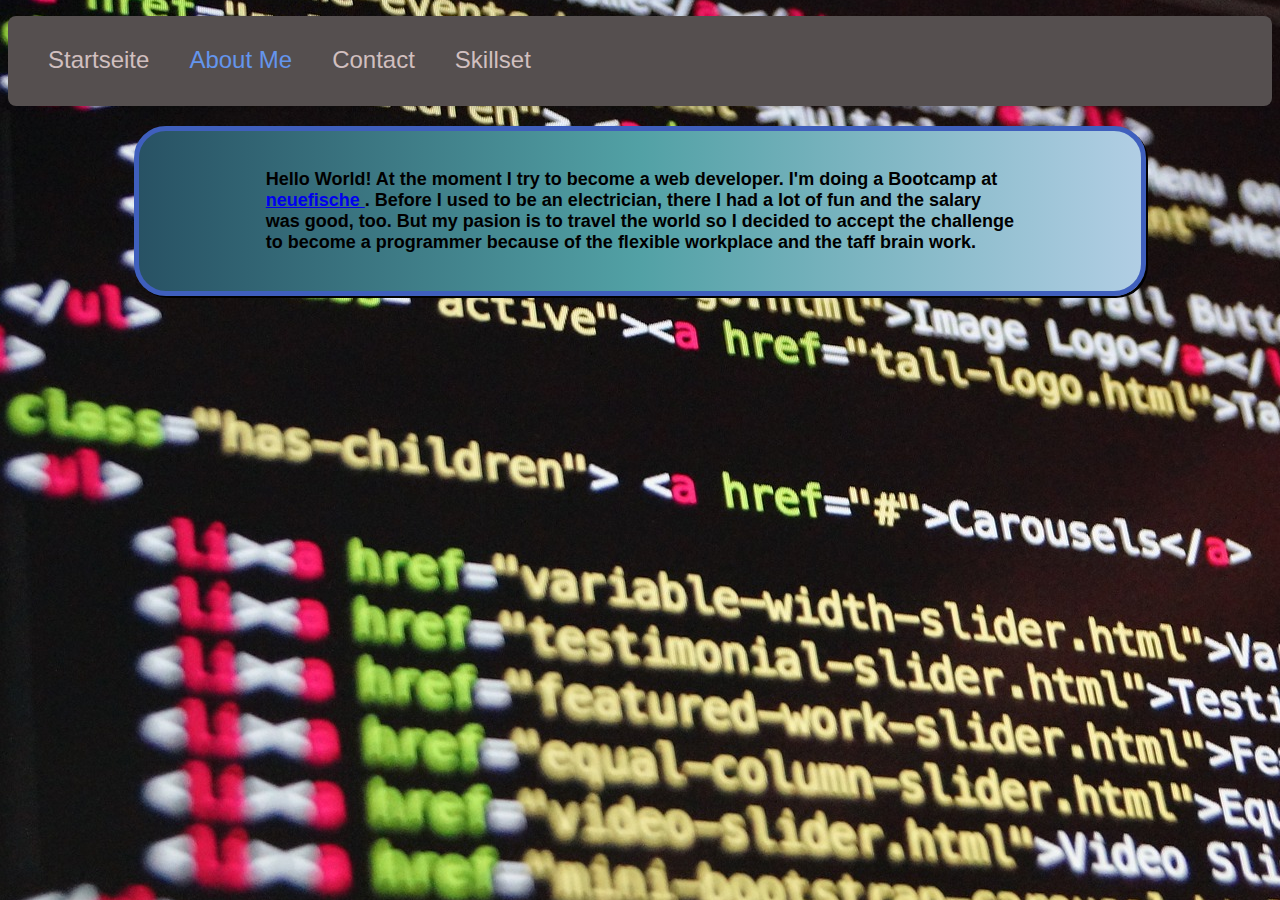
<file: pages/about-me.html>
<!DOCTYPE html>
<html lang="en">
  <head>
    <meta charset="UTF-8" />
    <meta name="viewport" content="width=device-width, initial-scale=1.0" />
    <title>My personal website</title>
    <link rel="stylesheet" type="text/css" href="../CSS /styles.css" />
  </head>
  <body>
    <header>
      <nav id="nav" class="nav-bar">
        <ul class="list-nav">
          <li><a href="./index.html">Startseite</a></li>
          <li><a class="active" href="#about-me">About Me</a></li>
          <li><a href="./contact.html">Contact</a></li>
          <li><a href="./skillset.html">Skillset</a></li>
        </ul>
      </nav>
    </header>
    <main>
      <section id="about-me">
        <p class="text">
          Hello World! At the moment I try to become a web developer. I'm doing
          a Bootcamp at
          <a href="https://github.com/neuefische" target="_blank">neuefische </a
          >. Before I used to be an electrician, there I had a lot of fun and
          the salary was good, too. But my pasion is to travel the world so I
          decided to accept the challenge to become a programmer because of the
          flexible workplace and the taff brain work.
        </p>
      </section>
    </main>
  </body>
</html>
</file>
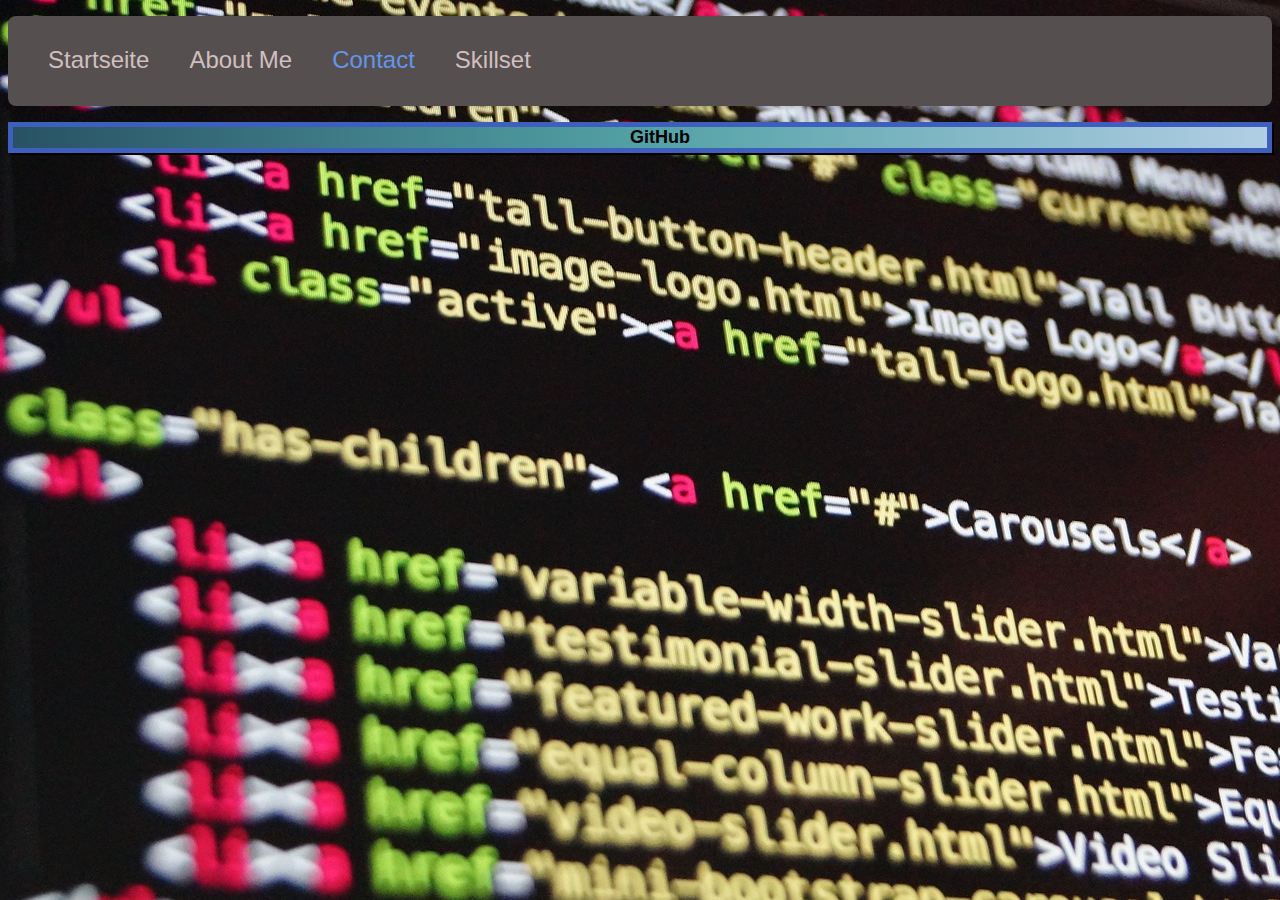
<file: pages/contact.html>
<!DOCTYPE html>
<html lang="en">
  <head>
    <meta charset="UTF-8" />
    <meta name="viewport" content="width=device-width, initial-scale=1.0" />
    <title>My personal website</title>
    <link rel="stylesheet" type="text/css" href="../CSS /styles.css"/>
  </head>
  <body>
    <header>
        <nav id="nav" class="nav-bar">
          <ul class="list-nav">
            <li><a href="./index.html">Startseite</a></li>
            <li><a href="./about-me.html">About Me</a></li>
            <li><a class="active" href="#contact">Contact</a></li>
            <li><a href="./skillset.html">Skillset</a></li>
          </ul>
        </nav>
        <main>
            <section id="contact">
                <p> <ul class="contact">
                  <li ><a class="contact_2" href="https://github.com/KilianBau">GitHub</a></li>
                </ul></p>
              </section>
        </main>
  </body>
</html>
</file>
<file: CSS /styles.css>
body {
  background-color: rgb(104, 223, 83);
  background-image: url("../IMG/Code.jpg");
  background-attachment: fixed;
  background-repeat: no-repeat;
  background-position: center;
}

.headliner {
  font-family: Verdana, Geneva, Tahoma, sans-serif;
  background-color: rgb(208, 245, 75);
  text-align: center;
  border-radius: 8px;
  box-shadow: 4px 4px;
  color: rgb(10, 9, 9);
  width: 50%;
  margin: auto;
  justify-content: start;
}

@media all and (max-width: 800px) {
  .list-nav {
    flex-wrap: wrap;
  }

  .list-nav > li {
    flex-basis: 50%;
  }
}

.nav-bar {
  height: 90px;
  width: 100%;
  background-color: rgb(85, 79, 79);
  box-shadow: 0px 2px 4px rgba(0, 0, 0, 0.144);
  border-radius: 8px;
}

nav ul {
  float: center;
  display: flex;
}

nav li {
  display: inline-block;
  margin-top: 30px;
  margin-right: 40px;
}

nav li a {
  font-family: Verdana, Geneva, Tahoma, sans-serif;
  font-size: 24px;
  color: #d1bfbf;
  text-decoration: none;
}

h2 {
  background-color: rgb(208, 245, 75);
  border-radius: 8px;
  text-align: center;
  text-decoration: underline;
  box-shadow: 4px 4px;
}

.text {
  margin: 20px 10%;
  border: 5px solid #3f5fbd;
  padding: 3% 10%;
  border-radius: 2rem;
  font-family: Verdana, Geneva, Tahoma, sans-serif;
  font-weight: 800;
  font-size: large;
  background: linear-gradient(0.25turn, #285264, #52a1a5, #b1cee4);
  box-shadow: 2px 2px;
}

.active {
  color: cornflowerblue;
}

.skillset {
  margin: 20px 10%;
  border: 5px solid #3f5fbd;
  padding: 3% 10%;
  border-radius: 2rem;
  font-family: Verdana, Geneva, Tahoma, sans-serif;
  font-weight: 800;
  font-size: large;
  background: linear-gradient(0.25turn, #285264, #52a1a5, #b1cee4);
  box-shadow: 2px 2px;
  text-align: center;
  list-style: none;
}

.contact {
  border: 5px solid #3f5fbd;
  background: linear-gradient(0.25turn, #285264, #52a1a5, #b1cee4);
  box-shadow: 2px 2px;
  text-align: center;
  list-style: none;
}

.contact_2 {
  text-decoration: none;
  color: black;
  font-family: Verdana, Geneva, Tahoma, sans-serif;
  font-weight: 800;
  font-size: large;
}
</file>
